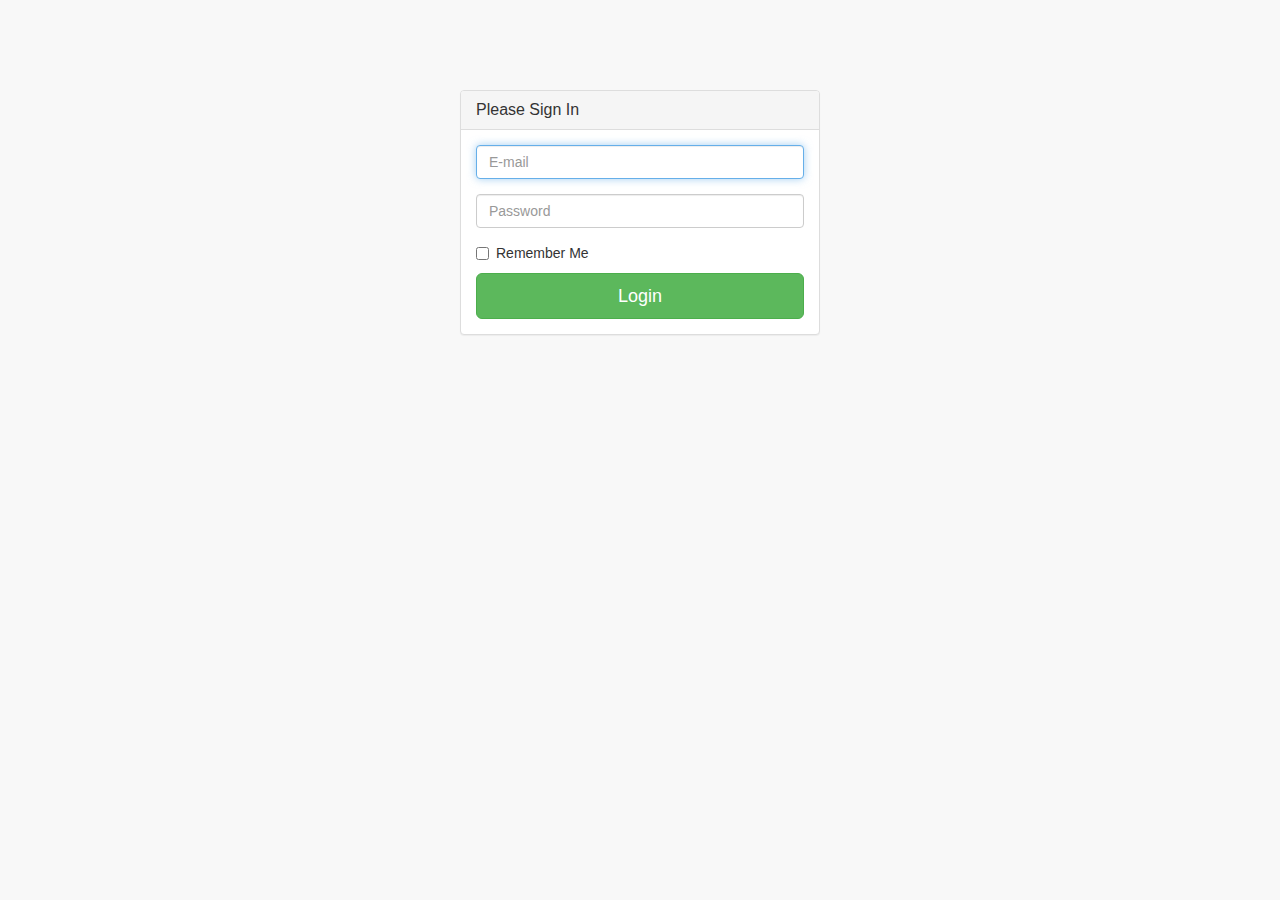
<file: template/index.html>
<!DOCTYPE html>
<html>
<head>
<meta http-equiv="refresh" content="0;url=pages/index.html">
<title>SB Admin 2</title>
<script language="javascript">
    window.location.href = "pages/login.html"
</script>
</head>
<body>
Go to <a href="pages/login.html">/pages/login.html</a>
</body>
</html>
</file>
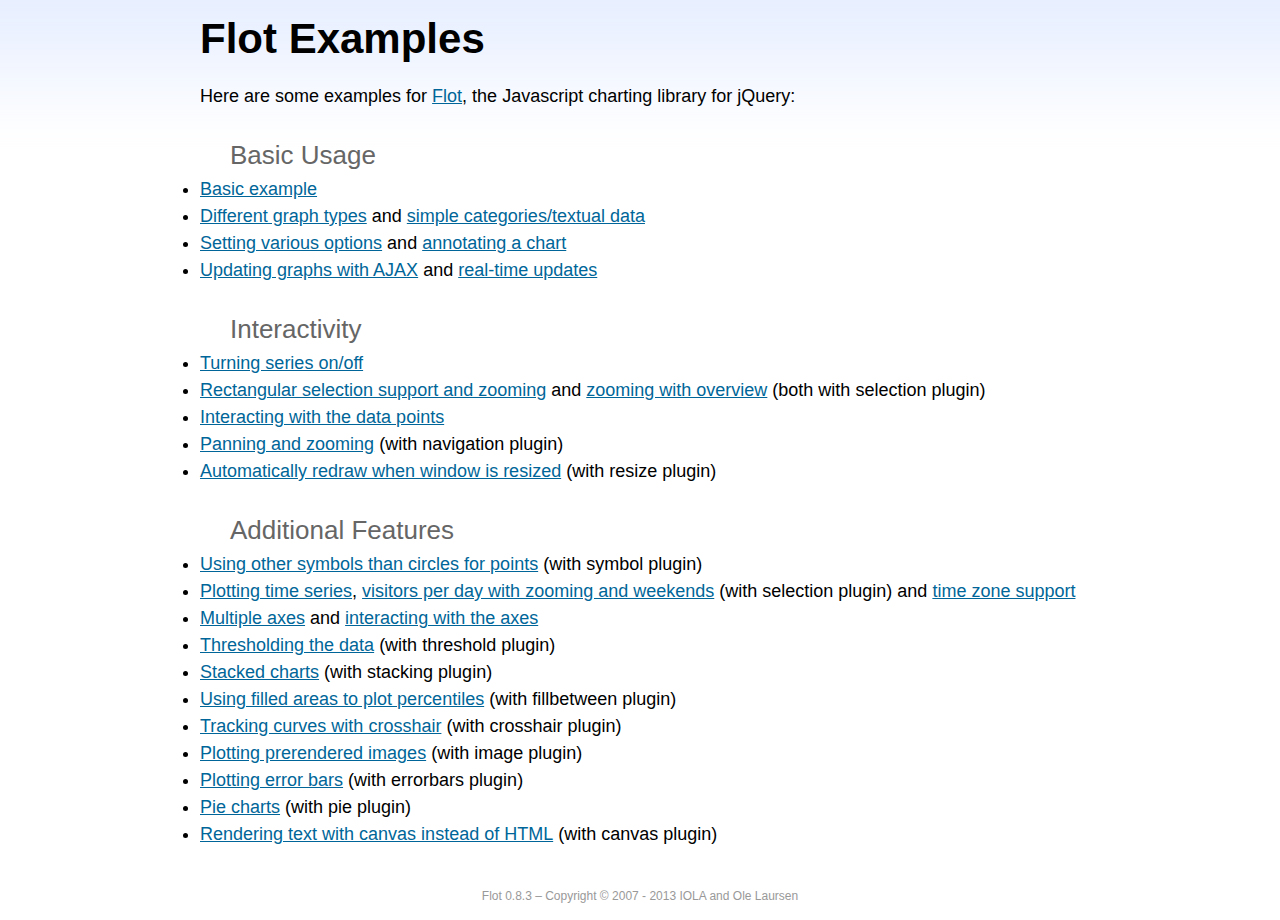
<file: bower_components/flot/examples/index.html>
<!DOCTYPE html PUBLIC "-//W3C//DTD HTML 4.01//EN" "http://www.w3.org/TR/html4/strict.dtd">
<html>
<head>
	<meta http-equiv="Content-Type" content="text/html; charset=utf-8">
	<title>Flot Examples</title>
	<link href="examples.css" rel="stylesheet" type="text/css">
	<style>

	h3 {
		margin-top: 30px;
		margin-bottom: 5px;
	}

	</style>
	<script language="javascript" type="text/javascript" src="../jquery.js"></script>
	<script language="javascript" type="text/javascript" src="../jquery.flot.js"></script>
	<script type="text/javascript">

	$(function() {

		// Add the Flot version string to the footer

		$("#footer").prepend("Flot " + $.plot.version + " &ndash; ");
	});

	</script>
</head>
<body>

	<div id="header">
		<h2>Flot Examples</h2>
	</div>

	<div id="content">

		<p>Here are some examples for <a href="http://www.flotcharts.org">Flot</a>, the Javascript charting library for jQuery:</p>

		<h3>Basic Usage</h3>

		<ul>
			<li><a href="basic-usage/index.html">Basic example</a></li>
			<li><a href="series-types/index.html">Different graph types</a> and <a href="categories/index.html">simple categories/textual data</a></li>
			<li><a href="basic-options/index.html">Setting various options</a> and <a href="annotating/index.html">annotating a chart</a></li>
			<li><a href="ajax/index.html">Updating graphs with AJAX</a> and <a href="realtime/index.html">real-time updates</a></li>
		</ul>

		<h3>Interactivity</h3>

		<ul>
			<li><a href="series-toggle/index.html">Turning series on/off</a></li>
			<li><a href="selection/index.html">Rectangular selection support and zooming</a> and <a href="zooming/index.html">zooming with overview</a> (both with selection plugin)</li>
			<li><a href="interacting/index.html">Interacting with the data points</a></li>
			<li><a href="navigate/index.html">Panning and zooming</a> (with navigation plugin)</li>
			<li><a href="resize/index.html">Automatically redraw when window is resized</a> (with resize plugin)</li>
		</ul>

		<h3>Additional Features</h3>

		<ul>
			<li><a href="symbols/index.html">Using other symbols than circles for points</a> (with symbol plugin)</li>
			<li><a href="axes-time/index.html">Plotting time series</a>, <a href="visitors/index.html">visitors per day with zooming and weekends</a> (with selection plugin) and <a href="axes-time-zones/index.html">time zone support</a></li>
			<li><a href="axes-multiple/index.html">Multiple axes</a> and <a href="axes-interacting/index.html">interacting with the axes</a></li>
			<li><a href="threshold/index.html">Thresholding the data</a> (with threshold plugin)</li>
			<li><a href="stacking/index.html">Stacked charts</a> (with stacking plugin)</li>
			<li><a href="percentiles/index.html">Using filled areas to plot percentiles</a> (with fillbetween plugin)</li>
			<li><a href="tracking/index.html">Tracking curves with crosshair</a> (with crosshair plugin)</li>
			<li><a href="image/index.html">Plotting prerendered images</a> (with image plugin)</li>
			<li><a href="series-errorbars/index.html">Plotting error bars</a> (with errorbars plugin)</li>
			<li><a href="series-pie/index.html">Pie charts</a> (with pie plugin)</li>
			<li><a href="canvas/index.html">Rendering text with canvas instead of HTML</a> (with canvas plugin)</li>
		</ul>

	</div>

	<div id="footer">
		Copyright &copy; 2007 - 2013 IOLA and Ole Laursen
	</div>

</body>
</html>
</file>
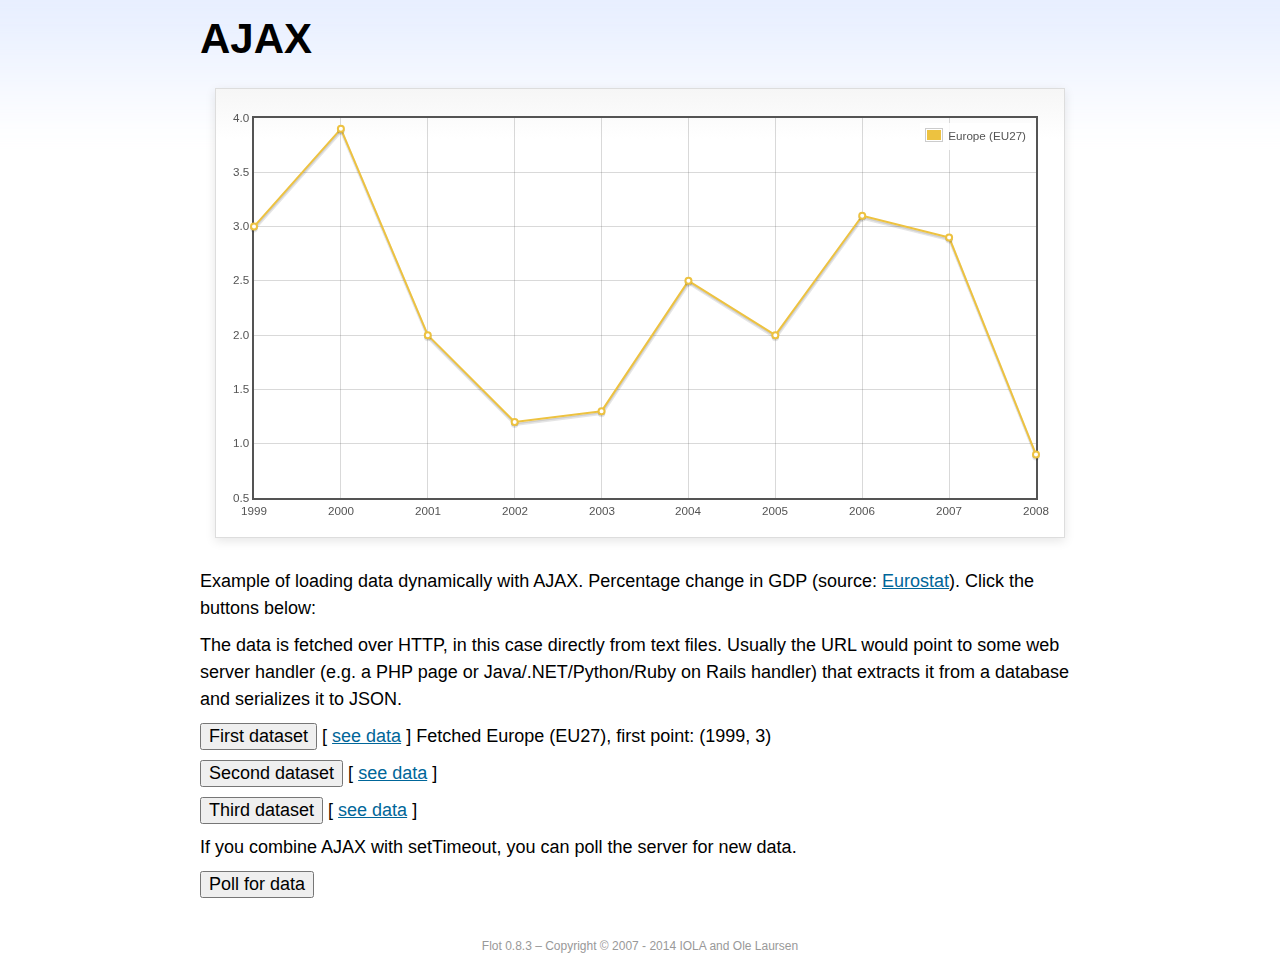
<file: bower_components/flot/examples/ajax/index.html>
<!DOCTYPE html PUBLIC "-//W3C//DTD HTML 4.01//EN" "http://www.w3.org/TR/html4/strict.dtd">
<html>
<head>
	<meta http-equiv="Content-Type" content="text/html; charset=utf-8">
	<title>Flot Examples: AJAX</title>
	<link href="../examples.css" rel="stylesheet" type="text/css">
	<!--[if lte IE 8]><script language="javascript" type="text/javascript" src="../../excanvas.min.js"></script><![endif]-->
	<script language="javascript" type="text/javascript" src="../../jquery.js"></script>
	<script language="javascript" type="text/javascript" src="../../jquery.flot.js"></script>
	<script type="text/javascript">

	$(function() {

		var options = {
			lines: {
				show: true
			},
			points: {
				show: true
			},
			xaxis: {
				tickDecimals: 0,
				tickSize: 1
			}
		};

		var data = [];

		$.plot("#placeholder", data, options);

		// Fetch one series, adding to what we already have

		var alreadyFetched = {};

		$("button.fetchSeries").click(function () {

			var button = $(this);

			// Find the URL in the link right next to us, then fetch the data

			var dataurl = button.siblings("a").attr("href");

			function onDataReceived(series) {

				// Extract the first coordinate pair; jQuery has parsed it, so
				// the data is now just an ordinary JavaScript object

				var firstcoordinate = "(" + series.data[0][0] + ", " + series.data[0][1] + ")";
				button.siblings("span").text("Fetched " + series.label + ", first point: " + firstcoordinate);

				// Push the new data onto our existing data array

				if (!alreadyFetched[series.label]) {
					alreadyFetched[series.label] = true;
					data.push(series);
				}

				$.plot("#placeholder", data, options);
			}

			$.ajax({
				url: dataurl,
				type: "GET",
				dataType: "json",
				success: onDataReceived
			});
		});

		// Initiate a recurring data update

		$("button.dataUpdate").click(function () {

			data = [];
			alreadyFetched = {};

			$.plot("#placeholder", data, options);

			var iteration = 0;

			function fetchData() {

				++iteration;

				function onDataReceived(series) {

					// Load all the data in one pass; if we only got partial
					// data we could merge it with what we already have.

					data = [ series ];
					$.plot("#placeholder", data, options);
				}

				// Normally we call the same URL - a script connected to a
				// database - but in this case we only have static example
				// files, so we need to modify the URL.

				$.ajax({
					url: "data-eu-gdp-growth-" + iteration + ".json",
					type: "GET",
					dataType: "json",
					success: onDataReceived
				});

				if (iteration < 5) {
					setTimeout(fetchData, 1000);
				} else {
					data = [];
					alreadyFetched = {};
				}
			}

			setTimeout(fetchData, 1000);
		});

		// Load the first series by default, so we don't have an empty plot

		$("button.fetchSeries:first").click();

		// Add the Flot version string to the footer

		$("#footer").prepend("Flot " + $.plot.version + " &ndash; ");
	});

	</script>
</head>
<body>

	<div id="header">
		<h2>AJAX</h2>
	</div>

	<div id="content">

		<div class="demo-container">
			<div id="placeholder" class="demo-placeholder"></div>
		</div>

		<p>Example of loading data dynamically with AJAX. Percentage change in GDP (source: <a href="http://epp.eurostat.ec.europa.eu/tgm/table.do?tab=table&init=1&plugin=1&language=en&pcode=tsieb020">Eurostat</a>). Click the buttons below:</p>

		<p>The data is fetched over HTTP, in this case directly from text files. Usually the URL would point to some web server handler (e.g. a PHP page or Java/.NET/Python/Ruby on Rails handler) that extracts it from a database and serializes it to JSON.</p>

		<p>
			<button class="fetchSeries">First dataset</button>
			[ <a href="data-eu-gdp-growth.json">see data</a> ]
			<span></span>
		</p>

		<p>
			<button class="fetchSeries">Second dataset</button>
			[ <a href="data-japan-gdp-growth.json">see data</a> ]
			<span></span>
		</p>

		<p>
			<button class="fetchSeries">Third dataset</button>
			[ <a href="data-usa-gdp-growth.json">see data</a> ]
			<span></span>
		</p>

		<p>If you combine AJAX with setTimeout, you can poll the server for new data.</p>

		<p>
			<button class="dataUpdate">Poll for data</button>
		</p>

	</div>

	<div id="footer">
		Copyright &copy; 2007 - 2014 IOLA and Ole Laursen
	</div>

</body>
</html>
</file>
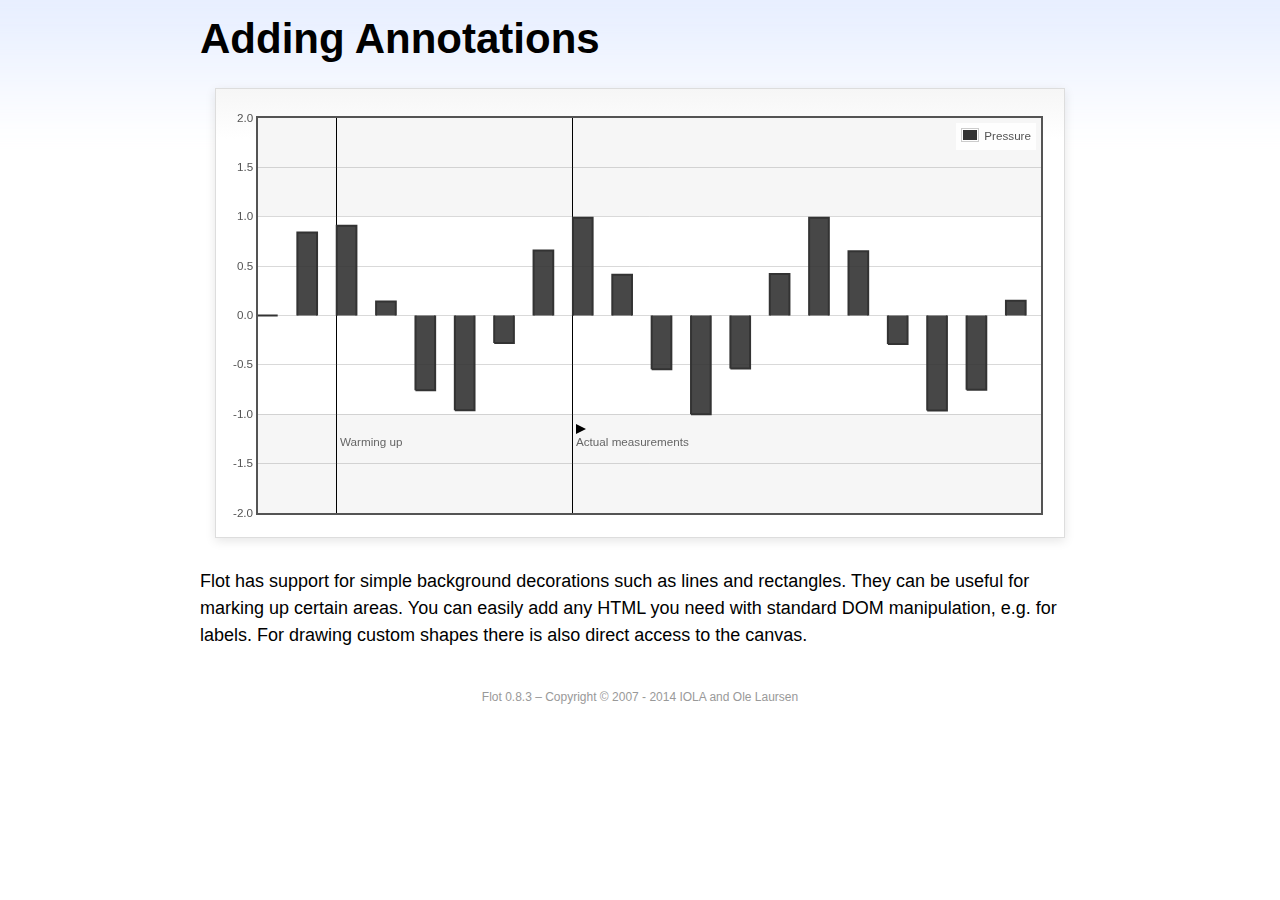
<file: bower_components/flot/examples/annotating/index.html>
<!DOCTYPE html PUBLIC "-//W3C//DTD HTML 4.01//EN" "http://www.w3.org/TR/html4/strict.dtd">
<html>
<head>
	<meta http-equiv="Content-Type" content="text/html; charset=utf-8">
	<title>Flot Examples: Adding Annotations</title>
	<link href="../examples.css" rel="stylesheet" type="text/css">
	<!--[if lte IE 8]><script language="javascript" type="text/javascript" src="../../excanvas.min.js"></script><![endif]-->
	<script language="javascript" type="text/javascript" src="../../jquery.js"></script>
	<script language="javascript" type="text/javascript" src="../../jquery.flot.js"></script>
	<script type="text/javascript">

	$(function() {

		var d1 = [];
		for (var i = 0; i < 20; ++i) {
			d1.push([i, Math.sin(i)]);
		}

		var data = [{ data: d1, label: "Pressure", color: "#333" }];

		var markings = [
			{ color: "#f6f6f6", yaxis: { from: 1 } },
			{ color: "#f6f6f6", yaxis: { to: -1 } },
			{ color: "#000", lineWidth: 1, xaxis: { from: 2, to: 2 } },
			{ color: "#000", lineWidth: 1, xaxis: { from: 8, to: 8 } }
		];

		var placeholder = $("#placeholder");

		var plot = $.plot(placeholder, data, {
			bars: { show: true, barWidth: 0.5, fill: 0.9 },
			xaxis: { ticks: [], autoscaleMargin: 0.02 },
			yaxis: { min: -2, max: 2 },
			grid: { markings: markings }
		});

		var o = plot.pointOffset({ x: 2, y: -1.2});

		// Append it to the placeholder that Flot already uses for positioning

		placeholder.append("<div style='position:absolute;left:" + (o.left + 4) + "px;top:" + o.top + "px;color:#666;font-size:smaller'>Warming up</div>");

		o = plot.pointOffset({ x: 8, y: -1.2});
		placeholder.append("<div style='position:absolute;left:" + (o.left + 4) + "px;top:" + o.top + "px;color:#666;font-size:smaller'>Actual measurements</div>");

		// Draw a little arrow on top of the last label to demonstrate canvas
		// drawing

		var ctx = plot.getCanvas().getContext("2d");
		ctx.beginPath();
		o.left += 4;
		ctx.moveTo(o.left, o.top);
		ctx.lineTo(o.left, o.top - 10);
		ctx.lineTo(o.left + 10, o.top - 5);
		ctx.lineTo(o.left, o.top);
		ctx.fillStyle = "#000";
		ctx.fill();

		// Add the Flot version string to the footer

		$("#footer").prepend("Flot " + $.plot.version + " &ndash; ");
	});

	</script>
</head>
<body>

	<div id="header">
		<h2>Adding Annotations</h2>
	</div>

	<div id="content">

		<div class="demo-container">
			<div id="placeholder" class="demo-placeholder"></div>
		</div>

		<p>Flot has support for simple background decorations such as lines and rectangles. They can be useful for marking up certain areas. You can easily add any HTML you need with standard DOM manipulation, e.g. for labels. For drawing custom shapes there is also direct access to the canvas.</p>

	</div>

	<div id="footer">
		Copyright &copy; 2007 - 2014 IOLA and Ole Laursen
	</div>

</body>
</html>
</file>
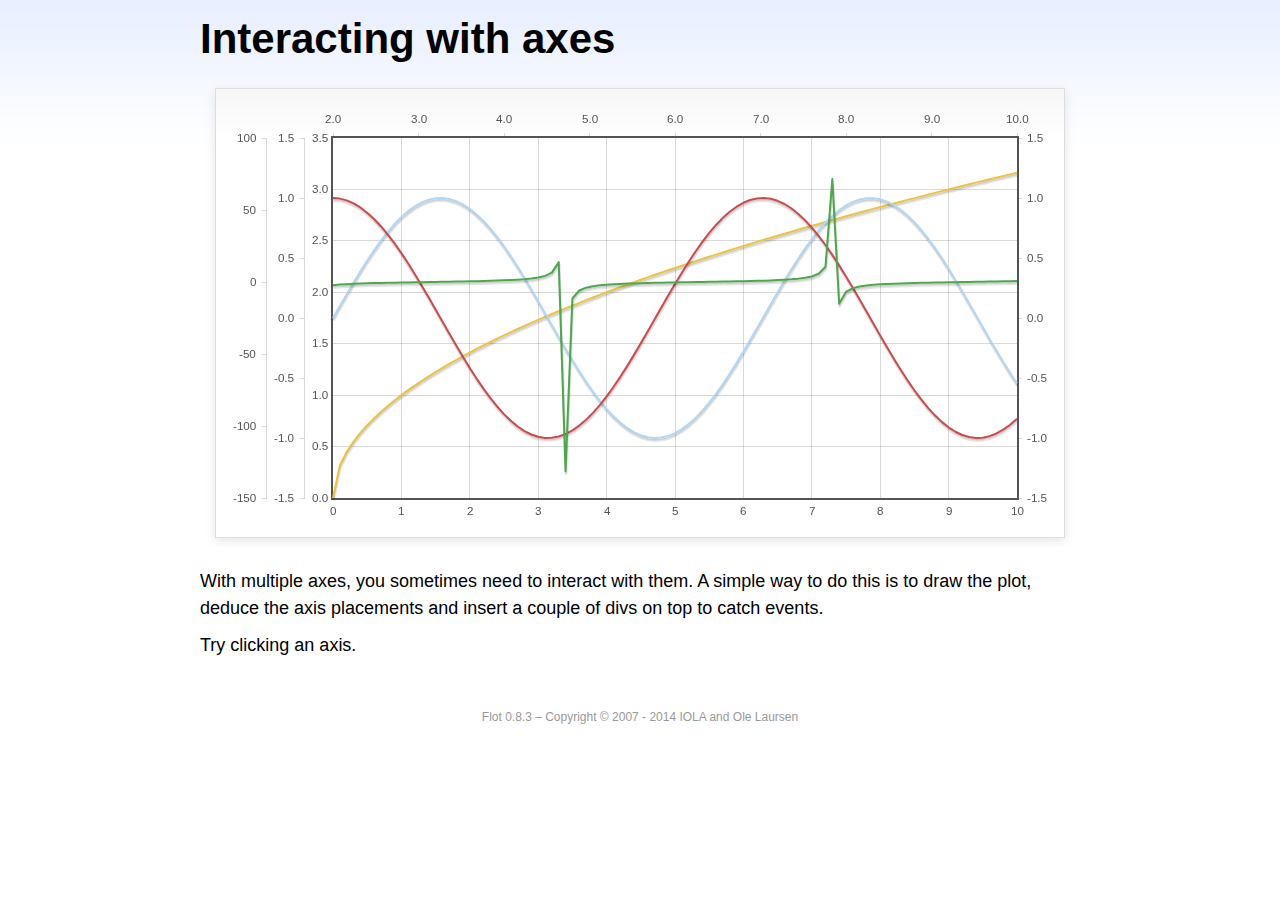
<file: bower_components/flot/examples/axes-interacting/index.html>
<!DOCTYPE html PUBLIC "-//W3C//DTD HTML 4.01//EN" "http://www.w3.org/TR/html4/strict.dtd">
<html>
<head>
	<meta http-equiv="Content-Type" content="text/html; charset=utf-8">
	<title>Flot Examples: Interacting with axes</title>
	<link href="../examples.css" rel="stylesheet" type="text/css">
	<!--[if lte IE 8]><script language="javascript" type="text/javascript" src="../../excanvas.min.js"></script><![endif]-->
	<script language="javascript" type="text/javascript" src="../../jquery.js"></script>
	<script language="javascript" type="text/javascript" src="../../jquery.flot.js"></script>
	<script type="text/javascript">

	$(function() {

		function generate(start, end, fn) {
			var res = [];
			for (var i = 0; i <= 100; ++i) {
				var x = start + i / 100 * (end - start);
				res.push([x, fn(x)]);
			}
			return res;
		}

		var data = [
			{ data: generate(0, 10, function (x) { return Math.sqrt(x);}), xaxis: 1, yaxis:1 },
			{ data: generate(0, 10, function (x) { return Math.sin(x);}), xaxis: 1, yaxis:2 },
			{ data: generate(0, 10, function (x) { return Math.cos(x);}), xaxis: 1, yaxis:3 },
			{ data: generate(2, 10, function (x) { return Math.tan(x);}), xaxis: 2, yaxis: 4 }
		];

		var plot = $.plot("#placeholder", data, {
			xaxes: [
				{ position: 'bottom' },
				{ position: 'top'}
			],
			yaxes: [
				{ position: 'left' },
				{ position: 'left' },
				{ position: 'right' },
				{ position: 'left' }
			]
		});

		// Create a div for each axis

		$.each(plot.getAxes(), function (i, axis) {
			if (!axis.show)
				return;

			var box = axis.box;

			$("<div class='axisTarget' style='position:absolute; left:" + box.left + "px; top:" + box.top + "px; width:" + box.width +  "px; height:" + box.height + "px'></div>")
				.data("axis.direction", axis.direction)
				.data("axis.n", axis.n)
				.css({ backgroundColor: "#f00", opacity: 0, cursor: "pointer" })
				.appendTo(plot.getPlaceholder())
				.hover(
					function () { $(this).css({ opacity: 0.10 }) },
					function () { $(this).css({ opacity: 0 }) }
				)
				.click(function () {
					$("#click").text("You clicked the " + axis.direction + axis.n + "axis!")
				});
		});

		// Add the Flot version string to the footer

		$("#footer").prepend("Flot " + $.plot.version + " &ndash; ");
	});

	</script>
</head>
<body>

	<div id="header">
		<h2>Interacting with axes</h2>
	</div>

	<div id="content">

		<div class="demo-container">
			<div id="placeholder" class="demo-placeholder"></div>
		</div>

		<p>With multiple axes, you sometimes need to interact with them. A simple way to do this is to draw the plot, deduce the axis placements and insert a couple of divs on top to catch events.</p>

		<p>Try clicking an axis.</p>

		<p id="click"></p>

	</div>

	<div id="footer">
		Copyright &copy; 2007 - 2014 IOLA and Ole Laursen
	</div>

</body>
</html>
</file>
<file: bower_components/flot/examples/examples.css>
* {	padding: 0; margin: 0; vertical-align: top; }

body {
	background: url(background.png) repeat-x;
	font: 18px/1.5em "proxima-nova", Helvetica, Arial, sans-serif;
}

a {	color: #069; }
a:hover { color: #28b; }

h2 {
	margin-top: 15px;
	font: normal 32px "omnes-pro", Helvetica, Arial, sans-serif;
}

h3 {
	margin-left: 30px;
	font: normal 26px "omnes-pro", Helvetica, Arial, sans-serif;
	color: #666;
}

p {
	margin-top: 10px;
}

button {
	font-size: 18px;
	padding: 1px 7px;
}

input {
	font-size: 18px;
}

input[type=checkbox] {
	margin: 7px;
}

#header {
	position: relative;
	width: 900px;
	margin: auto;
}

#header h2 {
	margin-left: 10px;
	vertical-align: middle;
	font-size: 42px;
	font-weight: bold;
	text-decoration: none;
	color: #000;
}

#content {
	width: 880px;
	margin: 0 auto;
	padding: 10px;
}

#footer {
	margin-top: 25px;
	margin-bottom: 10px;
	text-align: center;
	font-size: 12px;
	color: #999;
}

.demo-container {
	box-sizing: border-box;
	width: 850px;
	height: 450px;
	padding: 20px 15px 15px 15px;
	margin: 15px auto 30px auto;
	border: 1px solid #ddd;
	background: #fff;
	background: linear-gradient(#f6f6f6 0, #fff 50px);
	background: -o-linear-gradient(#f6f6f6 0, #fff 50px);
	background: -ms-linear-gradient(#f6f6f6 0, #fff 50px);
	background: -moz-linear-gradient(#f6f6f6 0, #fff 50px);
	background: -webkit-linear-gradient(#f6f6f6 0, #fff 50px);
	box-shadow: 0 3px 10px rgba(0,0,0,0.15);
	-o-box-shadow: 0 3px 10px rgba(0,0,0,0.1);
	-ms-box-shadow: 0 3px 10px rgba(0,0,0,0.1);
	-moz-box-shadow: 0 3px 10px rgba(0,0,0,0.1);
	-webkit-box-shadow: 0 3px 10px rgba(0,0,0,0.1);
}

.demo-placeholder {
	width: 100%;
	height: 100%;
	font-size: 14px;
	line-height: 1.2em;
}

.legend table {
	border-spacing: 5px;
}
</file>
